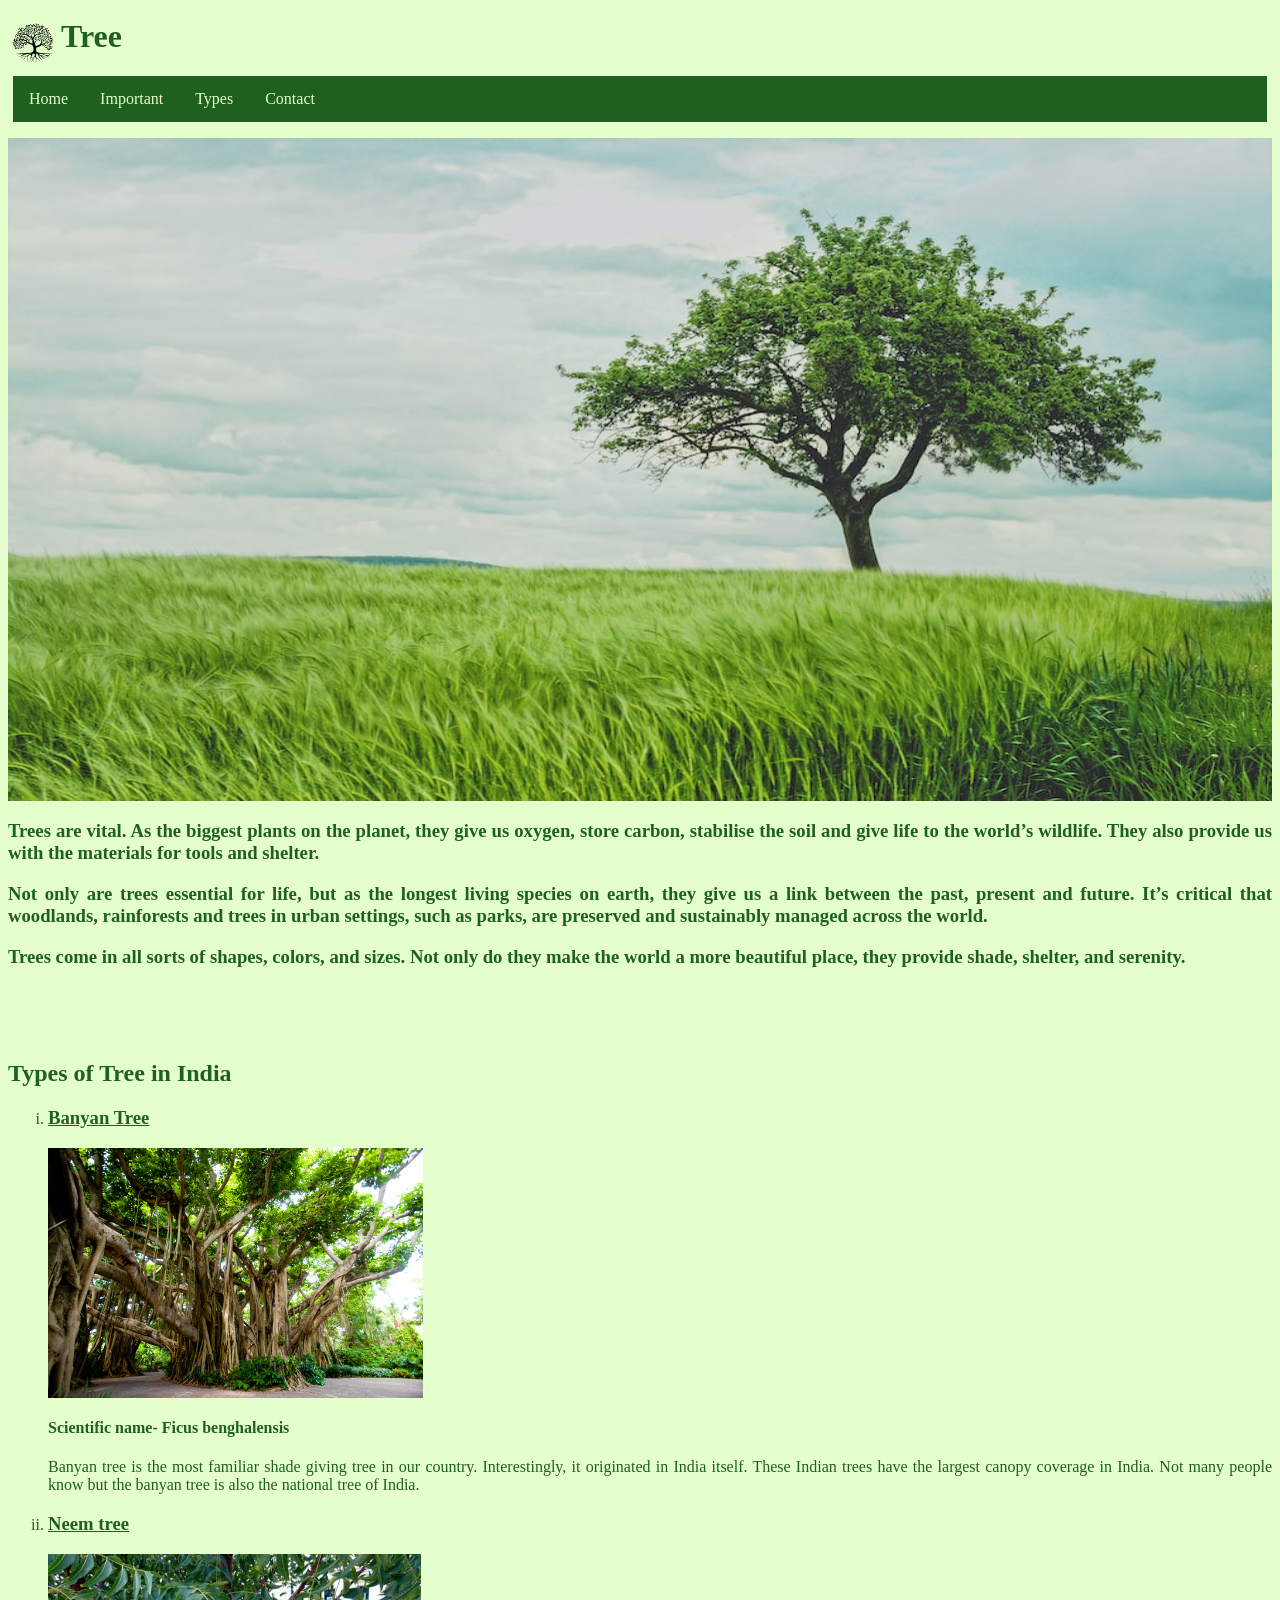
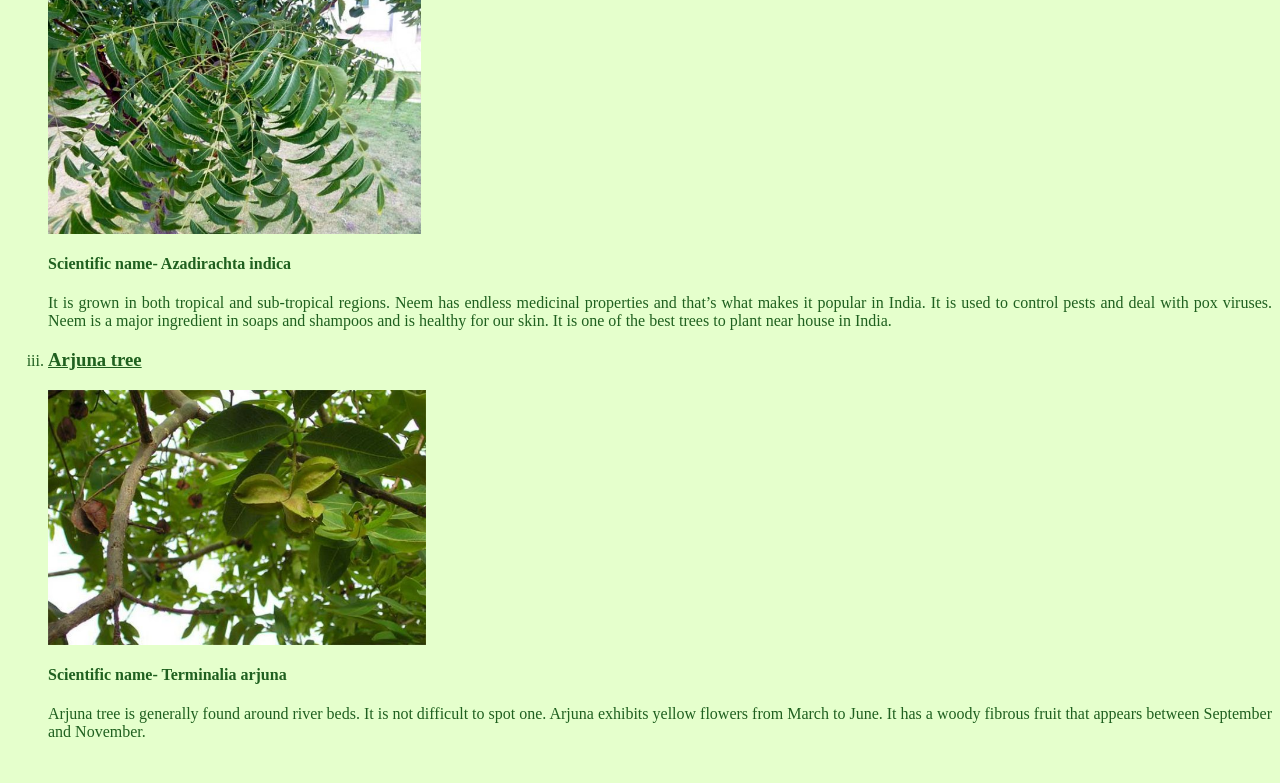
<file: index.html>
<html>
<head>
<title>Trees</title>
<link rel="stylesheet" href="mystyle.css">

</head>
<body>
<p>
<h1 id="sh1">Tree<img src="im2.png" height=50px align="left" /></h1>
<ul style="list-style-type: none;margin: 5px;padding: 0;overflow: hidden;background-color: #1f601f;">
  <li style="float: left;"><a class="active" href="index.html">Home</a></li>
  <li style="float: left;"><a href="importance.html">Important</a></li>
  <li style="float: left;"><a href="types.html">Types</a></li>
  <li style="float: left;"><a href="contactus.html">Contact</a></li>
  
</ul>
</p>
<img src="im1.jpg" height=75% width=100%/>
<h3 id="sh3">Trees are vital. As the biggest plants on the planet, they give us oxygen, store carbon, stabilise the soil and give life to the world’s wildlife. They also provide us with the materials for tools and shelter.</h3>
<h3 id="sh3">
Not only are trees essential for life, but as the longest living species on earth, they give us a link between the past, present and future.

It’s critical that woodlands, rainforests and trees in urban settings, such as parks, are preserved and sustainably managed across the world.
</h3>
<h3 id="sh3">Trees come in all sorts of shapes, colors, and sizes. Not only do they make the world a more beautiful place, they provide shade, shelter, and serenity.</h3>
<br><br><br>
<!--<ul><li><h2 sid="sh3"><u>Trees benefits</u></h2></li></ul>-->
<!--<h3 style="color:#1f601f;align:justify;">&nbsp;&nbsp;&nbsp;&nbsp;-There are many benefits of tree for human</h2>
<ol id="sh3" type="i">
<li> 
<h3>Oxygen Provider</h3>
<!--<p>One day's worth of oxygen for a family of four is provided by a single tree.</p>
</li>
<li> 
<h3>Natural Coolant</h3>
<!--<p>One mature tree has the same cooling power as 15 room-size air conditioners.</p>
</li>
<li> 
<h3>Air Purifier</h3>
<!--<p>One day's worth of oxygen for a family of four is provided by a single tree.</p>
</li>
</ol>


<br><br>
<ul><li><h2 id="sh3"><u>Trees grow the economy</u></h2>
<p id="sp" >People are attracted to live, work and invest in green surroundings. Research shows that average house prices are 5-18% higher when properties are close to mature trees. Companies benefit from a healthier, happier workforce if there are parks and trees nearby.</p>
</li></ul>


<br><br>
-->
<h2 id="sh3">Types of Tree in India</h2>
<ol type="i" id="sh3">
<li>
<h3><u>Banyan Tree</u></h3>
<img src="bt.jpg" height="250px"/>
<h4>Scientific name- Ficus benghalensis</h4>
<p>Banyan tree is the most familiar shade giving tree in our country. Interestingly, it originated in India itself. These Indian trees have the largest canopy coverage in India. Not many people know but the banyan tree is also the national tree of India. </p>
</li>
<li>
<h3><u>Neem tree</u></h3>
<img src="nt.jpg" height="280px;"/>
<h4>Scientific name- Azadirachta indica </h4>
<p>It is grown in both tropical and sub-tropical regions. Neem has endless medicinal properties and that’s what makes it popular in India. It is used to control pests and deal with pox viruses. Neem is a major ingredient in soaps and shampoos and is healthy for our skin. It is one of the best trees to plant near house in India. </p>
</li>
<li>
<h3><u>Arjuna tree</u></h3>
<img src="at.jpg" height="255px;"/>
<h4>Scientific name- Terminalia arjuna </h4>
<p>Arjuna tree is generally found around river beds. It is not difficult to spot one. Arjuna exhibits yellow flowers from March to June. It has a woody fibrous fruit that appears between September and November.  </p>
</li>
</ol>
<br>

</body>
</html>
</file>
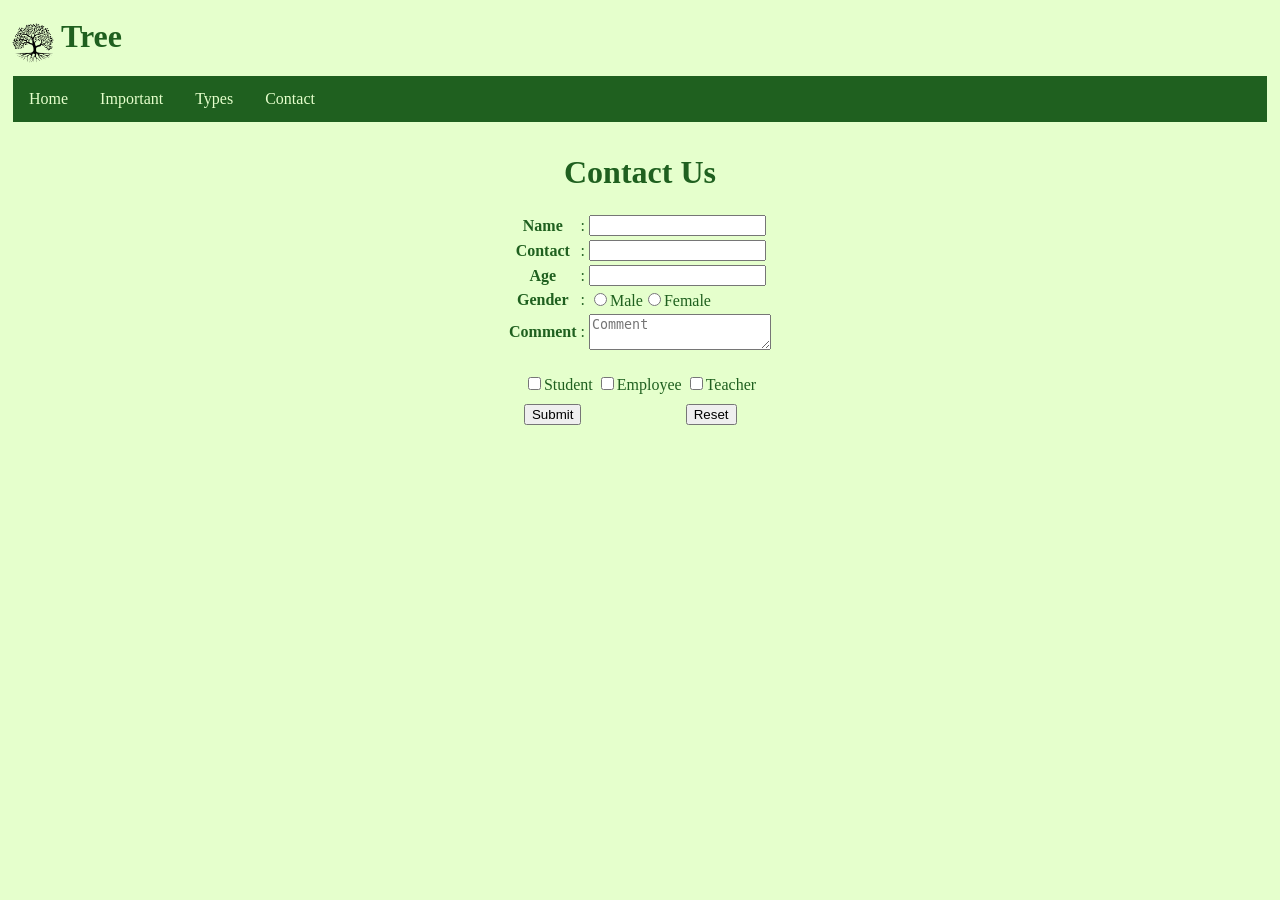
<file: contactus.html>
<html>
<head>
<title>Contact Us</title>

<link rel="stylesheet" href="mystyle.css">
</head>
<body>
<p>
<h1 id="sh1">Tree<img src="im2.png" height=50px align="left" /></h1>
<ul style="list-style-type: none;margin: 5px;padding: 0;overflow: hidden;background-color: #1f601f;">
  <li style="float: left;"><a class="active" href="63_8.html">Home</a></li>
  <li style="float: left;"><a href="importance.html">Important</a></li>
  <li style="float: left;"><a href="types.html">Types</a></li>
  <li style="float: left;"><a href="contactus.html">Contact</a></li>
  
</ul>
</p>
</body>
<form textcolor="#1f601f" name="info" align="center" border="bold 2px">

<h1 id="sh1">Contact Us</h1>

<table align="center" >

<tr id="sh3">
<th>Name</th>
<td>:</td>
<td><input type="text" name="name"/></td>
</tr>

<tr id="sh3">
<th>Contact</th>
<td>:</td>
<td><input type="text" name="contact"/></td>
</tr>

<tr id="sh3">
<th>Age</th>
<td>:</td>
<td><input type="number"/></td>
</tr>

<tr id="sh3">
<th>Gender</th>
<td>:</td>
<td><input type="radio" name="gender">Male</input><input type="radio" name="gender">Female</input></td>
</tr>

<tr id="sh3">
<th>Comment</th>
<td>:</td>
<td><textarea name="comment" margin="10px" placeholder="Comment"></textarea></td>
</tr>
</table>
<br>
<table align="center">
<tr id="sh3">
<td><input type="checkbox">Student</input></td>
<td><input type="checkbox">Employee</input></td>
<td><input type="checkbox">Teacher</input></td>
</tr>
<tr></tr>
<tr></tr>
<tr></tr>
<tr id="sh3">
<td><input type="submit" /></td>
<td></td>
<td><input type="reset"/></td>
</tr>
</table>

</form>
</body>
</file>
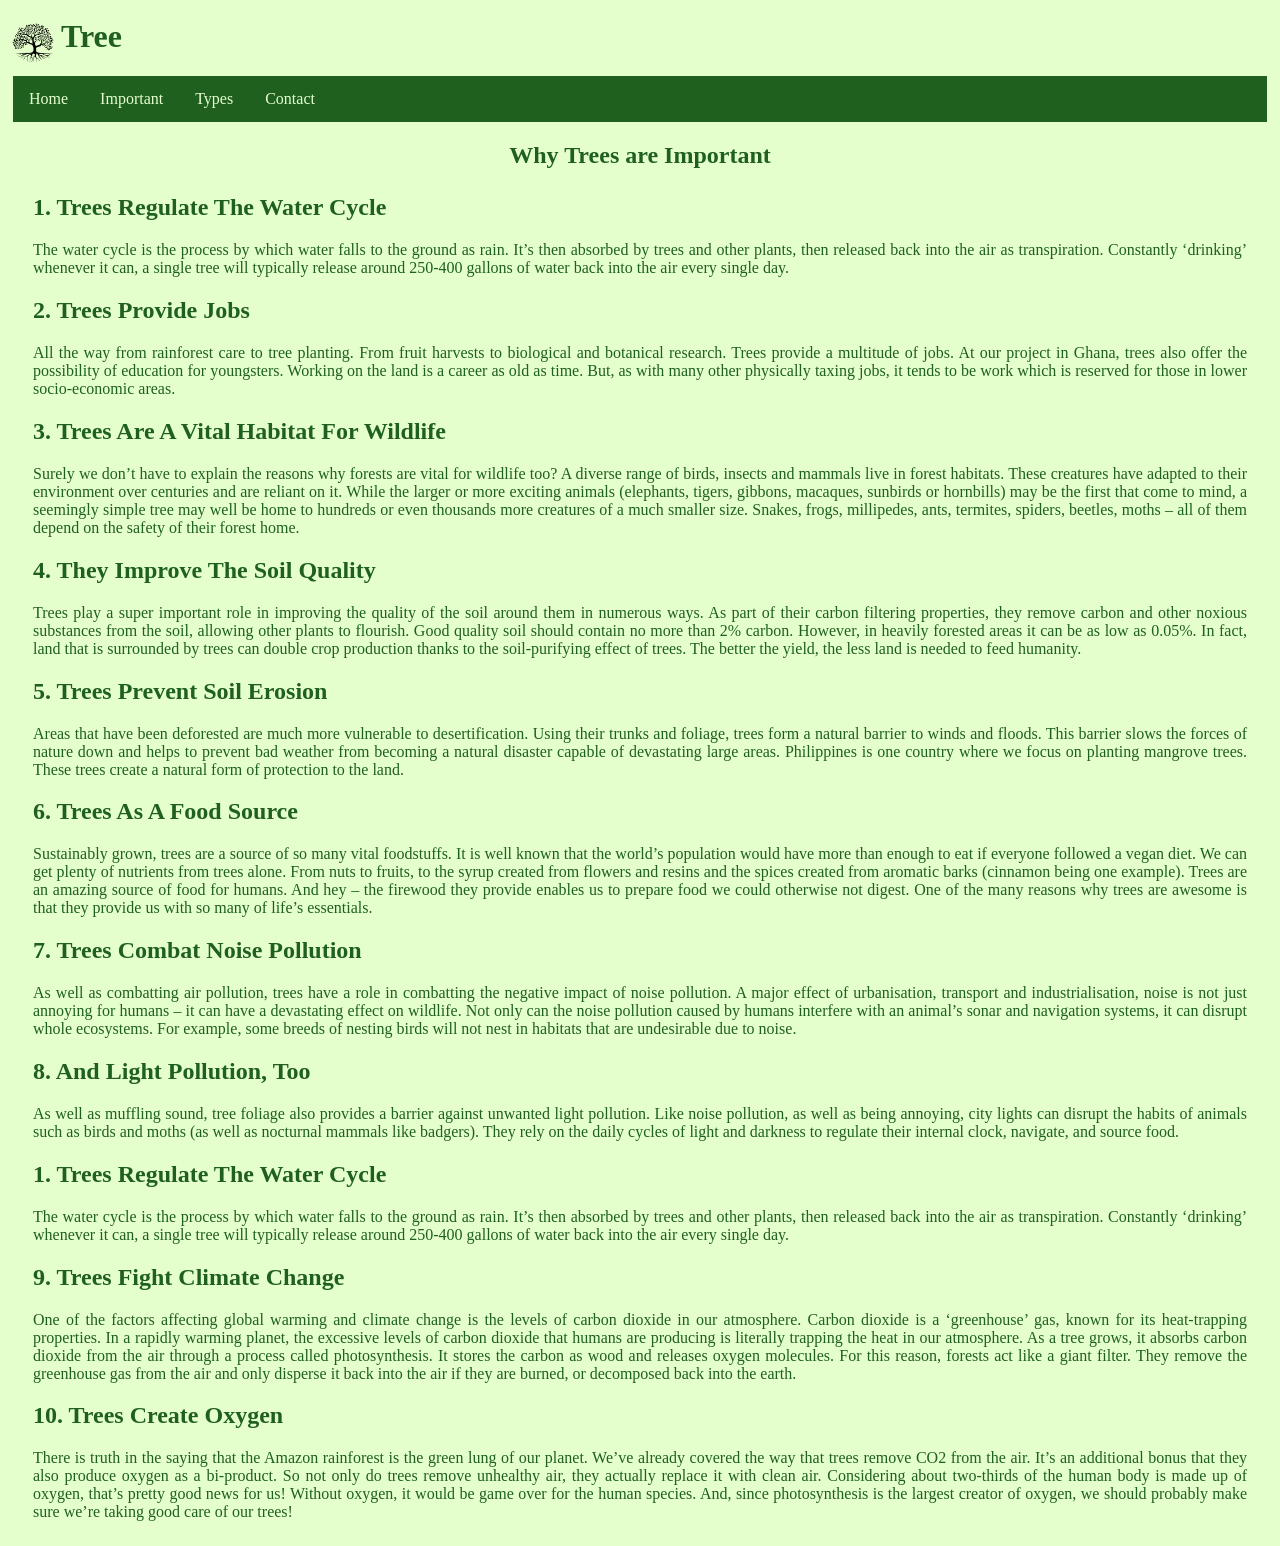
<file: importance.html>
<html>
<head>
<title>Why Trees are Important</title>

<link rel="stylesheet" href="mystyle.css">
</head>
<body>
<p>
<h1 id="sh1">Tree<img src="im2.png" height=50px align="left" /></h1>
<ul style="list-style-type: none;margin: 5px;padding: 0;overflow: hidden;background-color: #1f601f;">
  <li style="float: left;"><a class="active" href="63_8.html">Home</a></li>
  <li style="float: left;"><a href="importance.html">Important</a></li>
  <li style="float: left;"><a href="types.html">Types</a></li>
  <li style="float: left;"><a href="contactus.html">Contact</a></li>
  
</ul>
</p>

<h2 id="sh3" align="center">Why Trees are Important</h2>

<div style="margin:25px;">

<h2 id="sh3">1. Trees Regulate The Water Cycle</h2>

<p id="sp">The water cycle is the process by which water falls to the ground as rain. It’s then absorbed by trees and other plants, then released back into the air as transpiration.
Constantly ‘drinking’ whenever it can, a single tree will typically release around 250-400 gallons of water back into the air every single day.</p>

<h2 id="sh3">2. Trees Provide Jobs</h2>

<p id="sp">All the way from rainforest care to tree planting. From fruit harvests to biological and botanical research. Trees provide a multitude of jobs. At our project in Ghana, trees also offer the possibility of education for youngsters.
Working on the land is a career as old as time. But, as with many other physically taxing jobs, it tends to be work which is reserved for those in lower socio-economic areas.
</p>

<h2 id="sh3">3. Trees Are A Vital Habitat For Wildlife</h2>

<p id="sp">Surely we don’t have to explain the reasons why forests are vital for wildlife too?

A diverse range of birds, insects and mammals live in forest habitats. These creatures have adapted to their environment over centuries and are reliant on it.

While the larger or more exciting animals (elephants, tigers, gibbons, macaques, sunbirds or hornbills) may be the first that come to mind, a seemingly simple tree may well be home to hundreds or even thousands more creatures of a much smaller size. Snakes, frogs, millipedes, ants, termites, spiders, beetles, moths – all of them depend on the safety of their forest home.</p>

<h2 id="sh3">4. They Improve The Soil Quality</h2>

<p id="sp">Trees play a super important role in improving the quality of the soil around them in numerous ways. As part of their carbon filtering properties, they remove carbon and other noxious substances from the soil, allowing other plants to flourish.

Good quality soil should contain no more than 2% carbon. However, in heavily forested areas it can be as low as 0.05%. In fact, land that is surrounded by trees can double crop production thanks to the soil-purifying effect of trees. The better the yield, the less land is needed to feed humanity.

</p>

<h2 id="sh3">5. Trees Prevent Soil Erosion</h2>

<p id="sp">Areas that have been deforested are much more vulnerable to desertification. Using their trunks and foliage, trees form a natural barrier to winds and floods. This barrier slows the forces of nature down and helps to prevent bad weather from becoming a natural disaster capable of devastating large areas.

Philippines is one country where we focus on planting mangrove trees. These trees create a natural form of protection to the land.</p>

<h2 id="sh3">6. Trees As A Food Source</h2>

<p id="sp">Sustainably grown, trees are a source of so many vital foodstuffs. It is well known that the world’s population would have more than enough to eat if everyone followed a vegan diet.
We can get plenty of nutrients from trees alone. From nuts to fruits, to the syrup created from flowers and resins and the spices created from aromatic barks (cinnamon being one example). Trees are an amazing source of food for humans.

And hey – the firewood they provide enables us to prepare food we could otherwise not digest. One of the many reasons why trees are awesome is that they provide us with so many of life’s essentials.</p>

<h2 id="sh3">7. Trees Combat Noise Pollution</h2>

<p id="sp">As well as combatting air pollution, trees have a role in combatting the negative impact of noise pollution. A major effect of urbanisation, transport and industrialisation, noise is not just annoying for humans – it can have a devastating effect on wildlife.

Not only can the noise pollution caused by humans interfere with an animal’s sonar and navigation systems, it can disrupt whole ecosystems. For example, some breeds of nesting birds will not nest in habitats that are undesirable due to noise.</p>

<h2 id="sh3">8. And Light Pollution, Too</h2>

<p id="sp">As well as muffling sound, tree foliage also provides a barrier against unwanted light pollution.

Like noise pollution, as well as being annoying, city lights can disrupt the habits of animals such as birds and moths (as well as nocturnal mammals like badgers). They rely on the daily cycles of light and darkness to regulate their internal clock, navigate, and source food.</p>

<h2 id="sh3">1. Trees Regulate The Water Cycle</h2>

<p id="sp">The water cycle is the process by which water falls to the ground as rain. It’s then absorbed by trees and other plants, then released back into the air as transpiration.
Constantly ‘drinking’ whenever it can, a single tree will typically release around 250-400 gallons of water back into the air every single day.</p>

<h2 id="sh3">9. Trees Fight Climate Change</h2>

<p id="sp">One of the factors affecting global warming and climate change is the levels of carbon dioxide in our atmosphere. Carbon dioxide is a ‘greenhouse’ gas, known for its heat-trapping properties. In a rapidly warming planet, the excessive levels of carbon dioxide that humans are producing is literally trapping the heat in our atmosphere.

As a tree grows, it absorbs carbon dioxide from the air through a process called photosynthesis. It stores the carbon as wood and releases oxygen molecules. For this reason, forests act like a giant filter. They remove the greenhouse gas from the air and only disperse it back into the air if they are burned, or decomposed back into the earth.</p>

<h2 id="sh3">10. Trees Create Oxygen</h2>

<p id="sp">There is truth in the saying that the Amazon rainforest is the green lung of our planet. We’ve already covered the way that trees remove CO2 from the air. It’s an additional bonus that they also produce oxygen as a bi-product. So not only do trees remove unhealthy air, they actually replace it with clean air.
Considering about two-thirds of the human body is made up of oxygen, that’s pretty good news for us! Without oxygen, it would be game over for the human species. And, since photosynthesis is the largest creator of oxygen, we should probably make sure we’re taking good care of our trees!
</p>


</div>
</body>

</body>
</file>
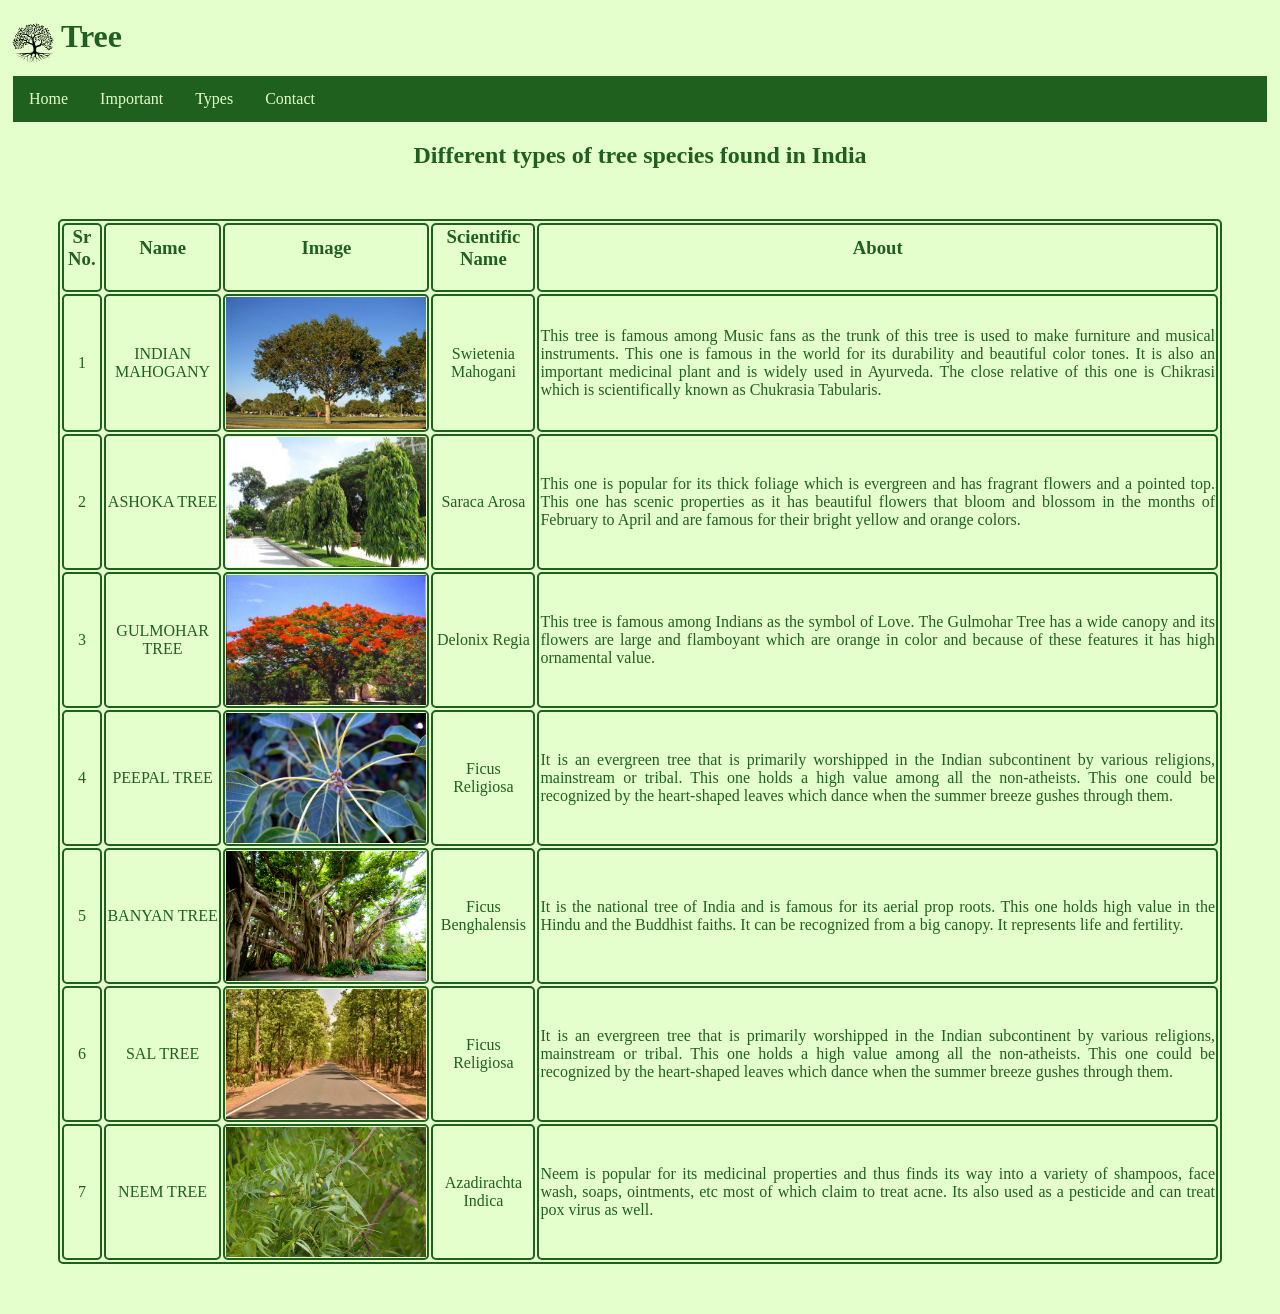
<file: types.html>
<html>
<head>
<title>Types of Tree</title>
<style>
table, th, td {
  border: 2px solid #1f601f;
  border-radius: 5px;
}

</style>
<link rel="stylesheet" href="mystyle.css">
</head>
<body>
<p>
<h1 id="sh1">Tree<img src="im2.png" height=50px align="left" /></h1>
<ul style="list-style-type: none;margin: 5px;padding: 0;overflow: hidden;background-color: #1f601f;">
  <li style="float: left;"><a class="active" href="63_8.html">Home</a></li>
  <li style="float: left;"><a href="importance.html">Important</a></li>
  <li style="float: left;"><a href="types.html">Types</a></li>
  <li style="float: left;"><a href="contactus.html">Contact</a></li>
  
</ul>
</p>

<h2 id="sh3" align="center">Different types of tree species found in India</h2>

<table align="center" id="table1" border="solid" border-color="#1f601f">
<tr>
<th><h3>Sr No.</h3></th>
<th><h3>Name</h3></th>
<th><h3>Image</h3></th>
<th><h3>Scientific Name</h3></th>
<th><h3>About</h3></th>
</tr>
<tr>
<td align="center">1</td>
<td align="center">INDIAN MAHOGANY</td>
<td><img src="mt.jpg" width="200px"/></td>
<td align="center">Swietenia Mahogani</td>
<td align="justify">This tree is famous among Music fans as the trunk of this tree is used to make furniture and musical instruments. This one is famous in the world for its durability and beautiful color tones.
It is also an important medicinal plant and is widely used in Ayurveda. The close relative of this one is Chikrasi which is scientifically known as Chukrasia Tabularis.</td>
</tr>
<tr>
<td align="center">2</td>
<td align="center">ASHOKA TREE</td>
<td><img src="at1.jpeg" width="200px" height="130px"/></td>
<td align="center">Saraca Arosa</td>
<td align="justify">This one is popular for its thick foliage which is evergreen and has fragrant flowers and a pointed top. This one has scenic properties as it has beautiful flowers that bloom and blossom in the months of February to April and are famous for their bright yellow and orange colors.</td>
</tr>
<tr>
<td align="center">3</td>
<td align="center">GULMOHAR TREE</td>
<td><img src="gt.jpg" width="200px" height="130px"/></td>
<td align="center">Delonix Regia</td>
<td align="justify">This tree is famous among Indians as the symbol of Love. The Gulmohar Tree has a wide canopy and its flowers are large and flamboyant which are orange in color and because of these features it has high ornamental value.</td>
</tr>
<tr>
<td align="center">4</td>
<td align="center">PEEPAL TREE</td>
<td><img src="pt.jpg" width="200px" height="130px"/></td>
<td align="center">Ficus Religiosa</td>
<td align="justify">It is an evergreen tree that is primarily worshipped in the Indian subcontinent by various religions, mainstream or tribal. This one holds a high value among all the non-atheists. This one could be recognized by the heart-shaped leaves which dance when the summer breeze gushes through them.</td>
</tr>

<tr>
<td align="center">5</td>
<td align="center">BANYAN TREE</td>
<td><img src="bt.jpg" width="200px" height="130px"/></td>
<td align="center">Ficus Benghalensis</td>
<td align="justify">It is the national tree of India and is famous for its aerial prop roots. This one holds high value in the Hindu and the Buddhist faiths. It can be recognized from a big canopy. It represents life and fertility.</td>
</tr>

<tr>
<td align="center">6</td>
<td align="center">SAL TREE</td>
<td><img src="st.jpg" width="200px" height="130px"/></td>
<td align="center">Ficus Religiosa</td>
<td align="justify">It is an evergreen tree that is primarily worshipped in the Indian subcontinent by various religions, mainstream or tribal. This one holds a high value among all the non-atheists. This one could be recognized by the heart-shaped leaves which dance when the summer breeze gushes through them.</td>
</tr>

<tr>
<td align="center">7</td>
<td align="center">NEEM TREE</td>
<td><img src="nt1.jpg" width="200px" height="130px"/></td>
<td align="center">Azadirachta Indica</td>
<td align="justify">Neem is popular for its medicinal properties and thus finds its way into a variety of shampoos, face wash, soaps, ointments, etc most of which claim to treat acne. Its also used as a pesticide and can treat pox virus as well.</td>
</tr>
</table>


</body>

</body>
</file>
<file: mystyle.css>
body{
	background-color:#e5ffcc;
	text-align:justify;
}

#sh1{
	padding-top:10px;
	color:#1f601f;
}

#sh3{
	color:#1f601f;
	align:justify;
}

#sp{
	color:#1f601f;
	align:justify;
	font-size:16px;
}
#table1{
	color:#1f601f;
	align:justify;
	margin:50px;
}


li a {
  display: block;
  color: #e5ffcc;
  text-align: center;
  padding: 14px 16px;
  text-decoration: none;
}

li a:hover {
  background-color: #111;
}
</file>
